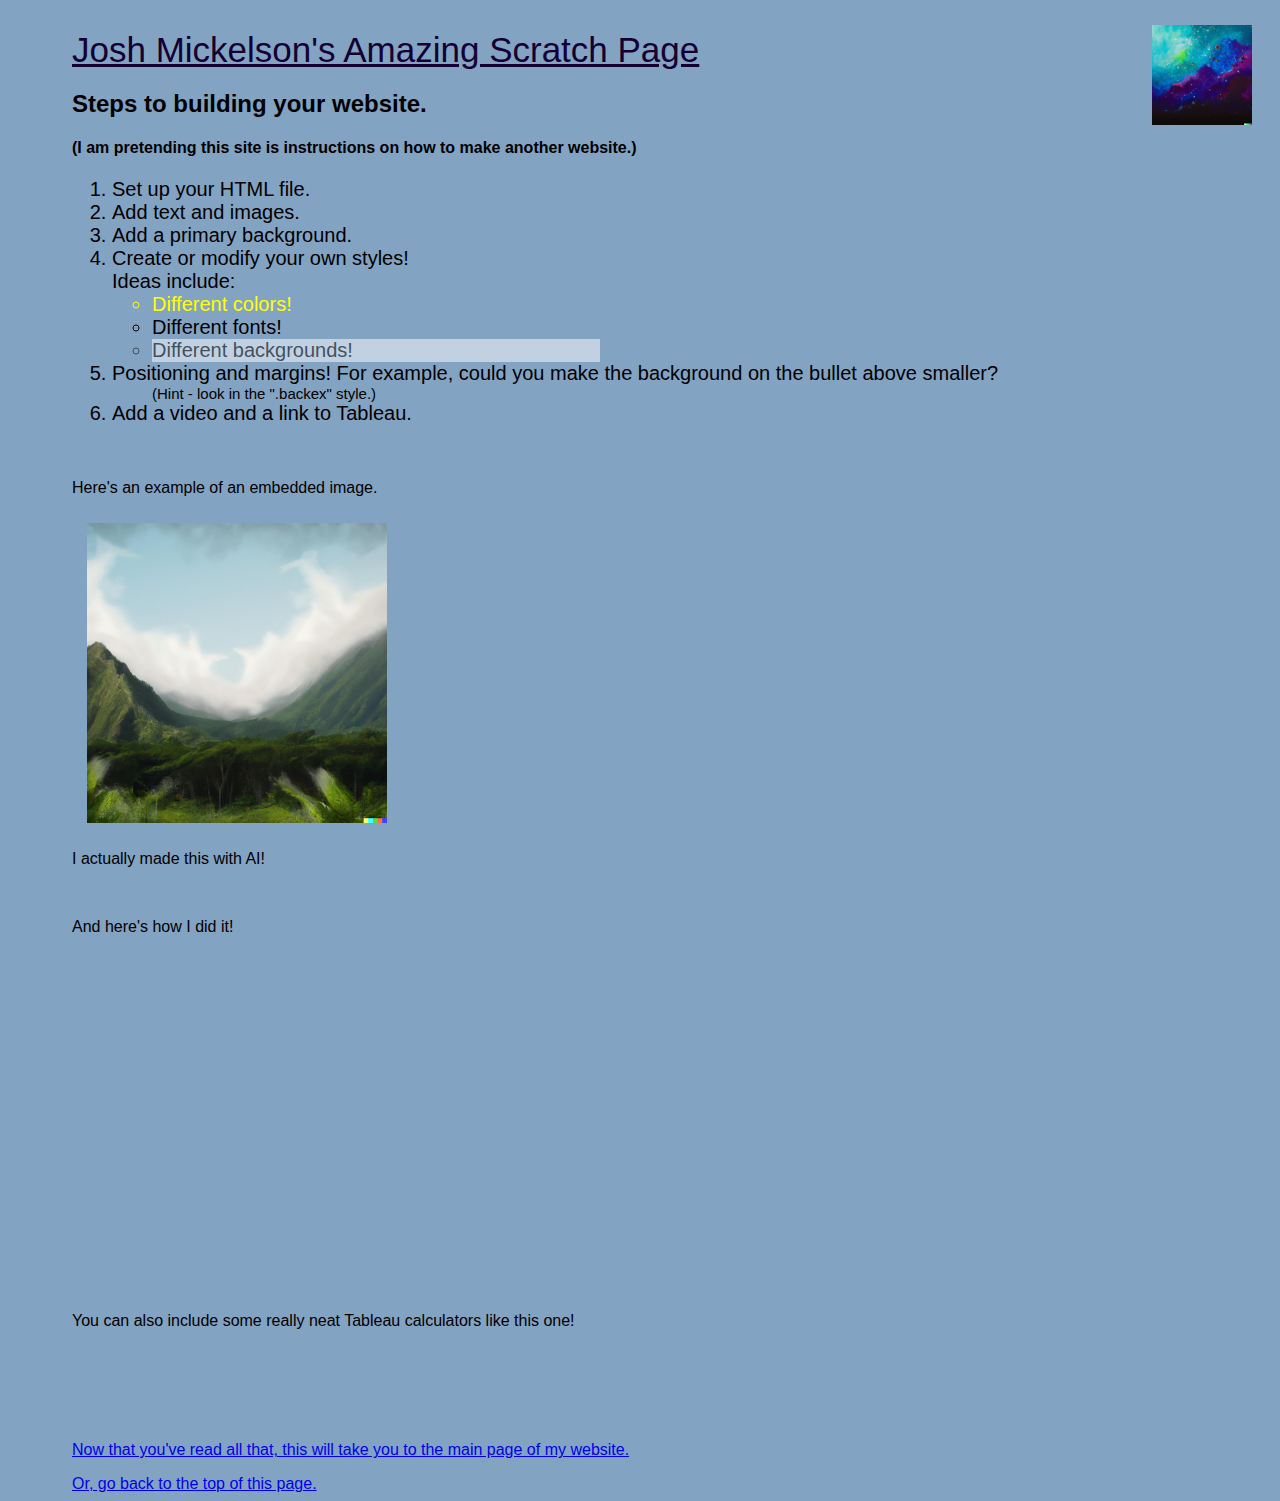
<file: scratch.html>
<!DOCTYPE html>
<html lang="en">
<head>
    <meta charset="UTF-8">
    <meta http-equiv="X-UA-Compatible" content="IE=edge">
    <meta name="viewport" content="width=device-width, initial-scale=1.0">
    <title>Scratch Page</title>
    <link rel="stylesheet" href="css/mystyles.css">
</head>
<body class = "bckg">
    <div class = "txtg" id = "top">   
        Josh Mickelson's Amazing Scratch Page

    </div>

    <div class = "logoimg">
        <img src = "assets/img/DALLEnebula.png" width="100px" alt="this is broken for me :/">
    </div>
    
    <h2> 
        Steps to building your website.
    </h2>
    <h4>
        (I am pretending this site is instructions on how to make another website.)
    </h4>
    <div class = "abs">
        <ol>
            <li>Set up your HTML file.</li>
            <li>Add text and images.</li>
            <li>Add a primary background.</li>
            <li>Create or modify your own styles!<br> Ideas include:</li>
               <ul>
                    <li class = "colorex">Different colors!</li>

                    <li class = "fontex">Different fonts!</li>

                    <li class = "backex">Different backgrounds!</li>
                </ul>
                <li>Positioning and margins! For example, could you make the background on the bullet above smaller?</li>
                <ul class = "txts">(Hint - look in the ".backex" style.)</ul>
                <li> Add a video and a link to Tableau. </li>
        </ol>
    </div> 
    <br>
    <div>
        <p>
            Here's an example of an embedded image. <br>
                <div class = "imgpad">
                    <img src = "assets/img/DALLEbob.png" width="300px" alt="this is broken for me :/">
                </div>
            <br>I actually made this with AI!
        </p>
    </div> 
    
    <br>
    <div>
        <p>
            And here's how I did it!
        </p>
        
    </div>
    <div class = "vidpad"> 
    <iframe  width="560" height="315" src="https://www.youtube-nocookie.com/embed/CyoFxu7WGQQ" title="YouTube video player" frameborder="0" allow="accelerometer; autoplay; clipboard-write; encrypted-media; gyroscope; picture-in-picture" allowfullscreen></iframe>
    </div>
    <br>
    <br>
    You can also include some really neat Tableau calculators like this one!
    <br>
    <br>
    <div class='tableauPlaceholder vidpad' id='viz1671244226687' style='position: relative'><noscript><a href='http:&#47;&#47;resourceirena.irena.org&#47;gateway&#47;dashboard&#47;?topic=17&amp;subTopic=55'><img alt=' ' src='https:&#47;&#47;public.tableau.com&#47;static&#47;images&#47;H8&#47;H8X4G2MRJ&#47;1_rss.png' style='border: none' /></a></noscript><object class='tableauViz'  style='display:none;'><param name='host_url' value='https%3A%2F%2Fpublic.tableau.com%2F' /> <param name='embed_code_version' value='3' /> <param name='path' value='shared&#47;H8X4G2MRJ' /> <param name='toolbar' value='yes' /><param name='static_image' value='https:&#47;&#47;public.tableau.com&#47;static&#47;images&#47;H8&#47;H8X4G2MRJ&#47;1.png' /> <param name='animate_transition' value='yes' /><param name='display_static_image' value='yes' /><param name='display_spinner' value='yes' /><param name='display_overlay' value='yes' /><param name='display_count' value='yes' /><param name='language' value='en-US' /></object></div>                <script type='text/javascript'>                    var divElement = document.getElementById('viz1671244226687');                    var vizElement = divElement.getElementsByTagName('object')[0];                    if ( divElement.offsetWidth > 800 ) { vizElement.style.width='620px';vizElement.style.height='800px';} else if ( divElement.offsetWidth > 500 ) { vizElement.style.width='620px';vizElement.style.height='800px';} else { vizElement.style.width='620px';vizElement.style.height='682px';}                     var scriptElement = document.createElement('script');                    scriptElement.src = 'https://public.tableau.com/javascripts/api/viz_v1.js';                    vizElement.parentNode.insertBefore(scriptElement, vizElement);                </script>
    <br>
    <br>
    
    <br>
    <br>
    <p><a href="index.html">Now that you've read all that, this will take you to the main page of my website.</a></p>
    <a href="#top">Or, go back to the top of this page.</a>
</body>
</html>
</file>
<file: css/mystyles.css>
@charset "UTF-8";

body {
    font-family:'Lucida Sans', 'Lucida Sans Regular', 'Lucida Grande', 'Lucida Sans Unicode', Geneva, Verdana, sans-serif;
    font-size: 20;
    padding-left: 5%;
  }

.bckg {
    background-color: #83a3c3;
}

.imgpad {
    padding-top: 10px;
    padding-left: 15px;
    padding-bottom: 5px;
}

.vidpad {
    padding-top: 5px;
    padding-left: 15px;
}

.abs {
    font-size: 20px;
  }

.txtg {
    margin-top: 30px;
    font-size: 35px;
    color: rgb(20, 0, 50);
    text-decoration: underline;
}

.txts {
    font-size: 15px;
}

.colorex {
    color: yellow
}

.fontex {
    font-family:'Franklin Gothic Medium', 'Arial Narrow', Arial, sans-serif;
}

.backex {
    opacity: 0.5;
    background-color: white;
    margin-right: 60%;
}

.logoimg {
    position:absolute;
    top: 25px;
    left: 90%;
    right: 25px;
    height: 100px;
}
</file>
